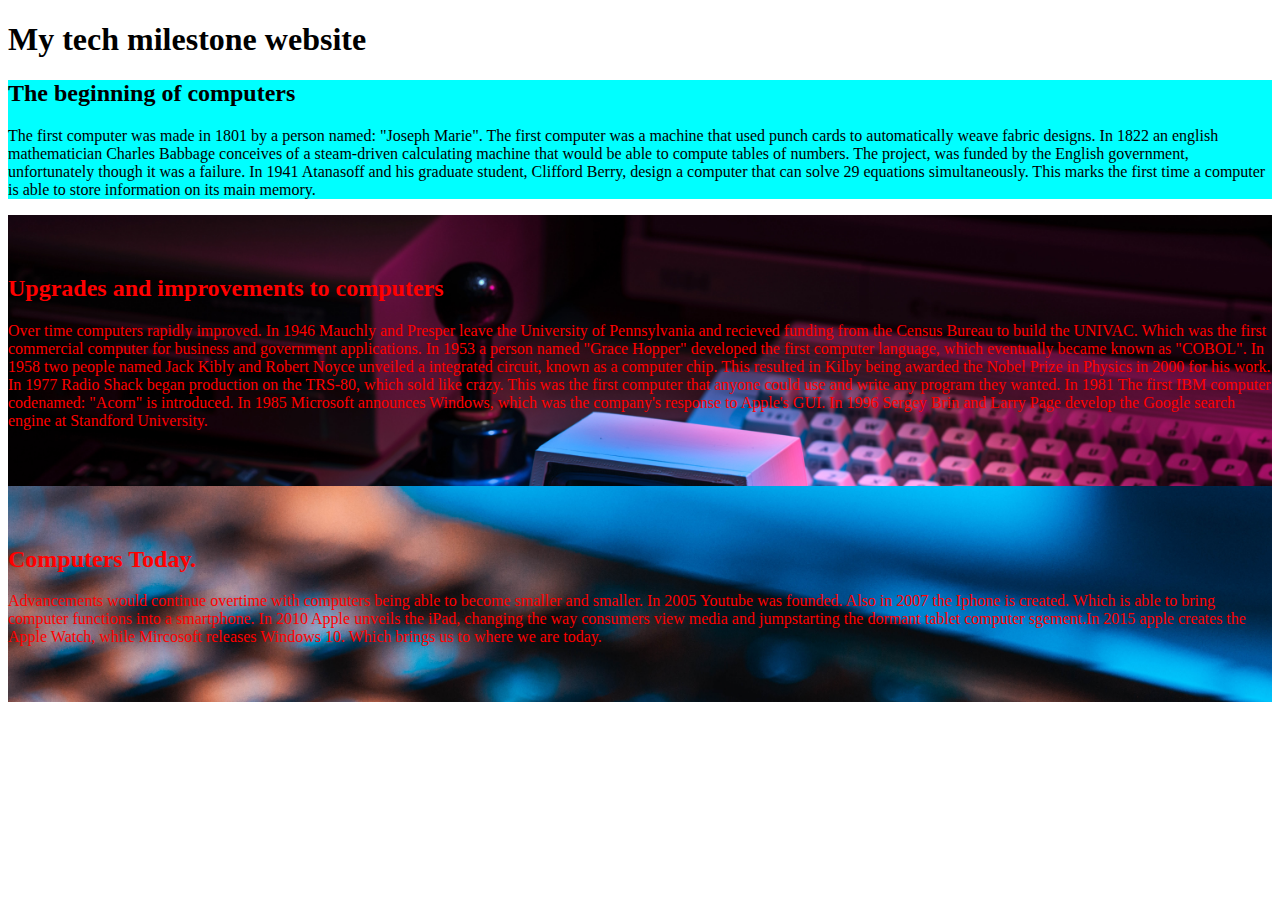
<file: index.html>
<!DOCTYPE html>
<html>
<head>
<meta charset="UTF-8">
<link rel='stylesheet' href="assignment.css">
<title>Nathan's Tech milestone timeline</title>
</head>
<body>
    <h1>My tech milestone website</h1>
    <div class='the-start'>
        <h2>The beginning of computers</h2>
        <p>The first computer was made in 1801 by a person named: "Joseph Marie". The first computer was a machine that used punch cards to automatically weave fabric designs. In 1822 an english mathematician Charles Babbage conceives of a steam-driven calculating machine that would be able to compute tables of numbers. The project, was funded by the English government, unfortunately though it was a failure. In 1941 Atanasoff and his graduate student, Clifford Berry, design a computer that can solve 29 equations simultaneously. This marks the first time a computer is able to store information on its main memory.</p>
    </div>
    <div class= 'progression'>
        <h2>Upgrades and improvements to computers</h2>
        <p>Over time computers rapidly improved. In 1946 Mauchly and Presper leave the University of Pennsylvania and recieved funding from the Census Bureau to build the UNIVAC. Which was the first commercial computer for business and government applications. In 1953 a person named "Grace Hopper" developed the first computer language, which eventually became known as "COBOL". In 1958 two people named Jack Kibly and Robert Noyce unveiled a integrated circuit, known as a computer chip. This resulted in Kilby being awarded the Nobel Prize in Physics in 2000 for his work. In 1977 Radio Shack began production on the TRS-80, which sold like crazy. This was the first computer that anyone could use and write any program they wanted. In 1981 The first IBM computer codenamed: "Acorn" is introduced. In 1985 Microsoft announces Windows, which was the company's response to Apple's GUI. In 1996 Sergey Brin and Larry Page develop the Google search engine at Standford University.</p>
    </div>
    <div class='today'>
        <h2>Computers Today.</h2>
        <p>Advancements would continue overtime with computers being able to become smaller and smaller. In 2005 Youtube was founded. Also in 2007 the Iphone is created. Which is able to bring computer functions into a smartphone. In 2010 Apple unveils the iPad, changing the way consumers view media and jumpstarting the dormant tablet computer sgement.In 2015 apple creates the Apple Watch, while Mircosoft releases Windows 10. Which brings us to where we are today.</p>
    </div>

</body>

</html>
</file>
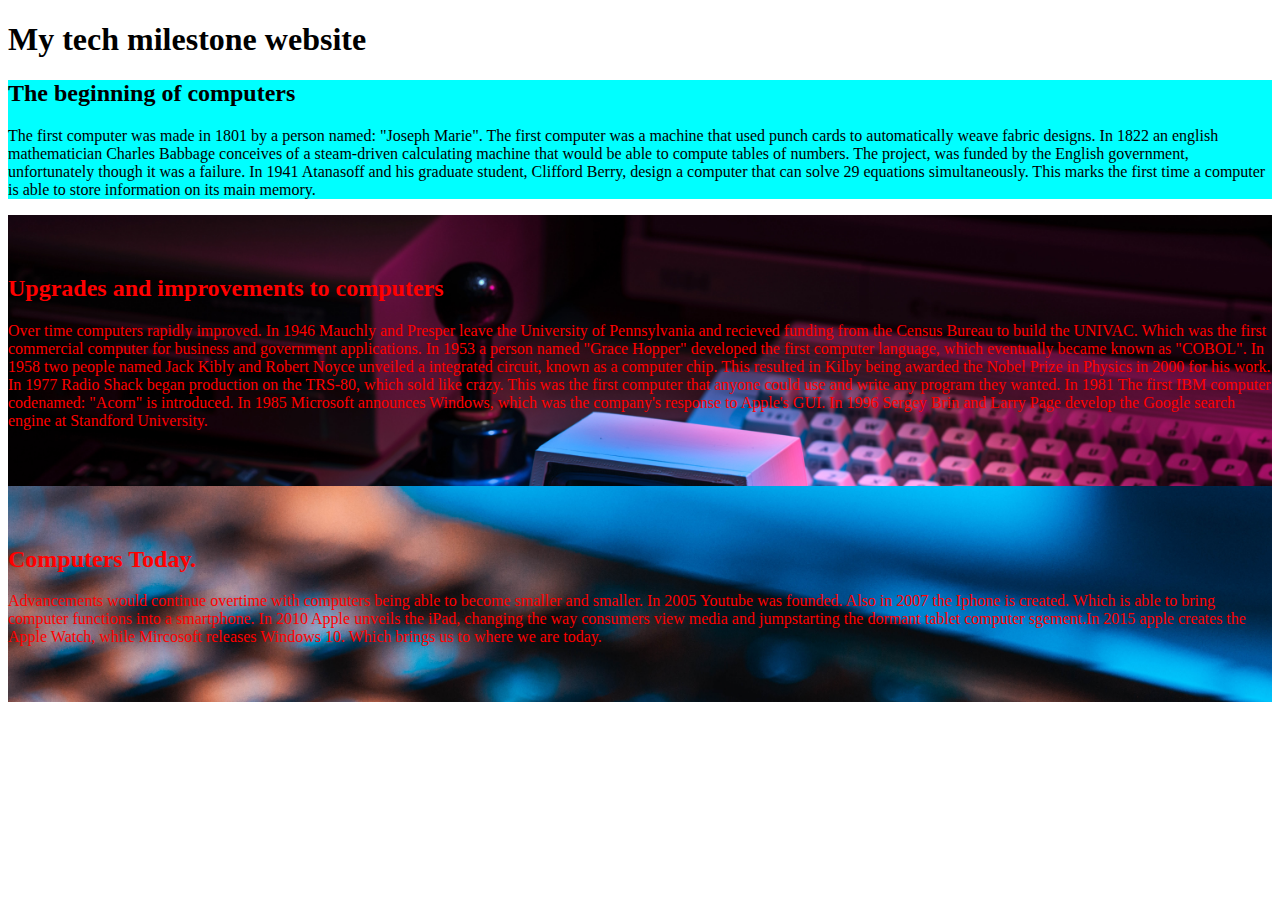
<file: index.html.html>
<!DOCTYPE html>
<html>
<head>
<meta charset="UTF-8">
<link rel='stylesheet' href="assignment.css">
<title>Nathan's Tech milestone timeline</title>
</head>
<body>
    <h1>My tech milestone website</h1>
    <div class='the-start'>
        <h2>The beginning of computers</h2>
        <p>The first computer was made in 1801 by a person named: "Joseph Marie". The first computer was a machine that used punch cards to automatically weave fabric designs. In 1822 an english mathematician Charles Babbage conceives of a steam-driven calculating machine that would be able to compute tables of numbers. The project, was funded by the English government, unfortunately though it was a failure. In 1941 Atanasoff and his graduate student, Clifford Berry, design a computer that can solve 29 equations simultaneously. This marks the first time a computer is able to store information on its main memory.</p>
    </div>
    <div class= 'progression'>
        <h2>Upgrades and improvements to computers</h2>
        <p>Over time computers rapidly improved. In 1946 Mauchly and Presper leave the University of Pennsylvania and recieved funding from the Census Bureau to build the UNIVAC. Which was the first commercial computer for business and government applications. In 1953 a person named "Grace Hopper" developed the first computer language, which eventually became known as "COBOL". In 1958 two people named Jack Kibly and Robert Noyce unveiled a integrated circuit, known as a computer chip. This resulted in Kilby being awarded the Nobel Prize in Physics in 2000 for his work. In 1977 Radio Shack began production on the TRS-80, which sold like crazy. This was the first computer that anyone could use and write any program they wanted. In 1981 The first IBM computer codenamed: "Acorn" is introduced. In 1985 Microsoft announces Windows, which was the company's response to Apple's GUI. In 1996 Sergey Brin and Larry Page develop the Google search engine at Standford University.</p>
    </div>
    <div class='today'>
        <h2>Computers Today.</h2>
        <p>Advancements would continue overtime with computers being able to become smaller and smaller. In 2005 Youtube was founded. Also in 2007 the Iphone is created. Which is able to bring computer functions into a smartphone. In 2010 Apple unveils the iPad, changing the way consumers view media and jumpstarting the dormant tablet computer sgement.In 2015 apple creates the Apple Watch, while Mircosoft releases Windows 10. Which brings us to where we are today.</p>
    </div>

</body>

</html>
</file>
<file: assignment.css>
.the-start{
background-color: aqua;    
}

.progression{
    background-image: url('computer-2.jpg');
    background-size: cover;
    padding-top: 40px;
    padding-bottom: 40px;
   color: red;
}

.today{
    background-image: url('computer-1.jpg');
    background-size: cover;
    padding-top: 40px;
    padding-bottom: 40px;
    color: red
}
</file>
